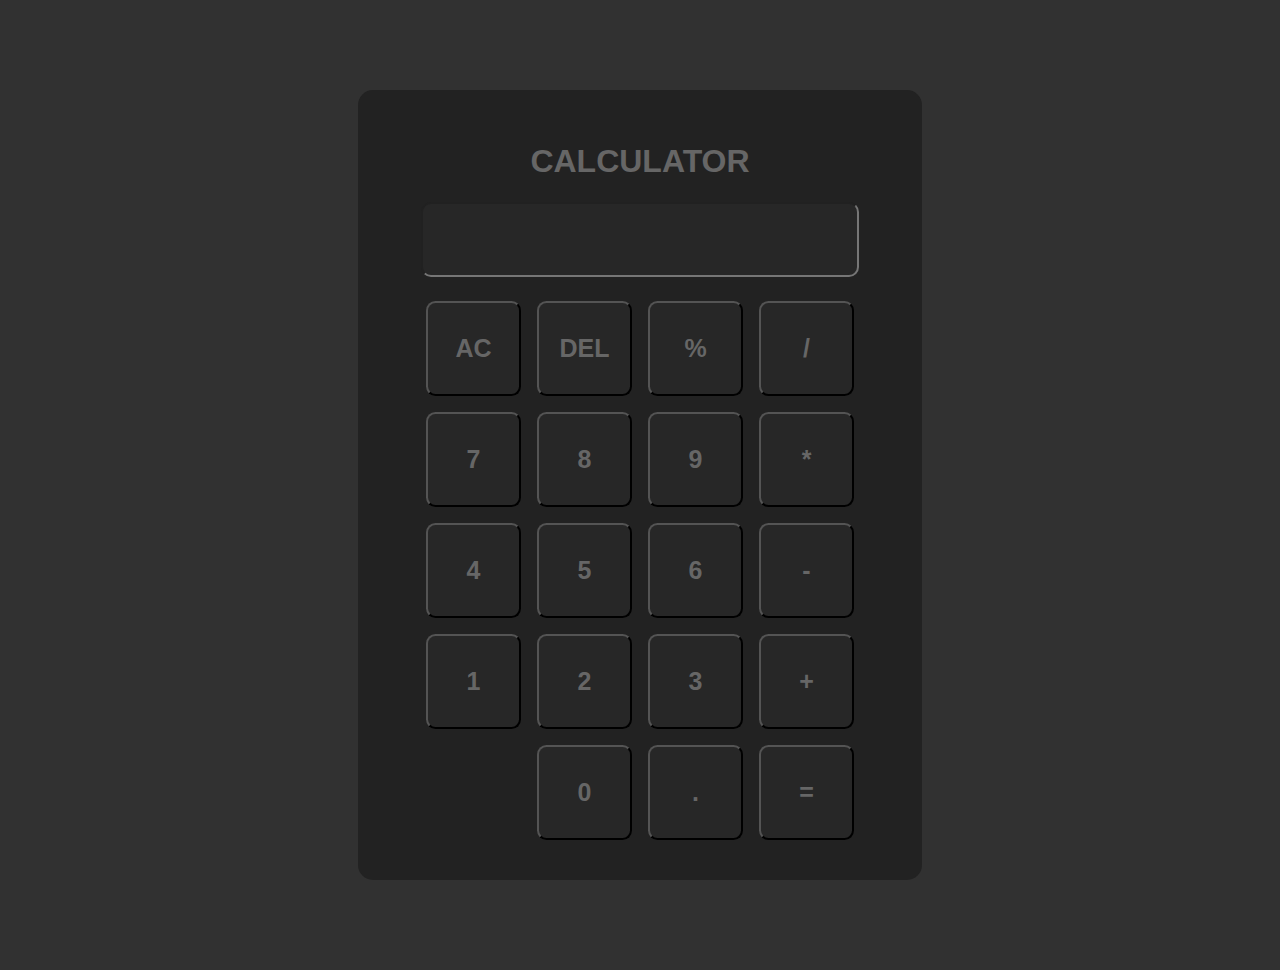
<file: index.html>
<!DOCTYPE html>
<html lang="en">
<head>
    <meta charset="UTF-8">
    <meta name="viewport" content="width=device-width, initial-scale=1.0">
    <link rel="stylesheet" href="calculatorStyles.css">
    <title>Document</title>
</head>
<body>
    <div class="container">
        <section class="header">
            <h1>CALCULATOR</h1>
            <input type="text" id="display" readonly="readonly">
        </section>
        <section class="btn-wrap">
            <button onclick="allClear()">AC</button>
            <button onclick="deleteNumber()">DEL</button>
            <button onclick="doDecimate('*0.1')">%</button>
            <button onclick="doMath('/')">/</button>

            <button onclick="getNumber(7)">7</button>
            <button onclick="getNumber(8)">8</button>
            <button onclick="getNumber(9)">9</button>
            <button onclick="doMath('*')">*</button>
            
            <button onclick="getNumber(4)">4</button>
            <button onclick="getNumber(5)">5</button>
            <button onclick="getNumber(6)">6</button>
            <button onclick="doMath('-')">-</button>
            
            <button onclick="getNumber(1)">1</button>
            <button onclick="getNumber(2)">2</button>
            <button onclick="getNumber(3)">3</button>
            <button onclick="doMath('+')">+</button>
            
            <button class="hidden">Hello World!</button>
            <button onclick="getNumber(0)">0</button>
            <button onclick="getNumber('.')">.</button>
            <button onclick="doEqual()">=</button>
        </section>
    </div>
    <script src="calculatorFunctions.js"></script>
</body>
</html>
</file>
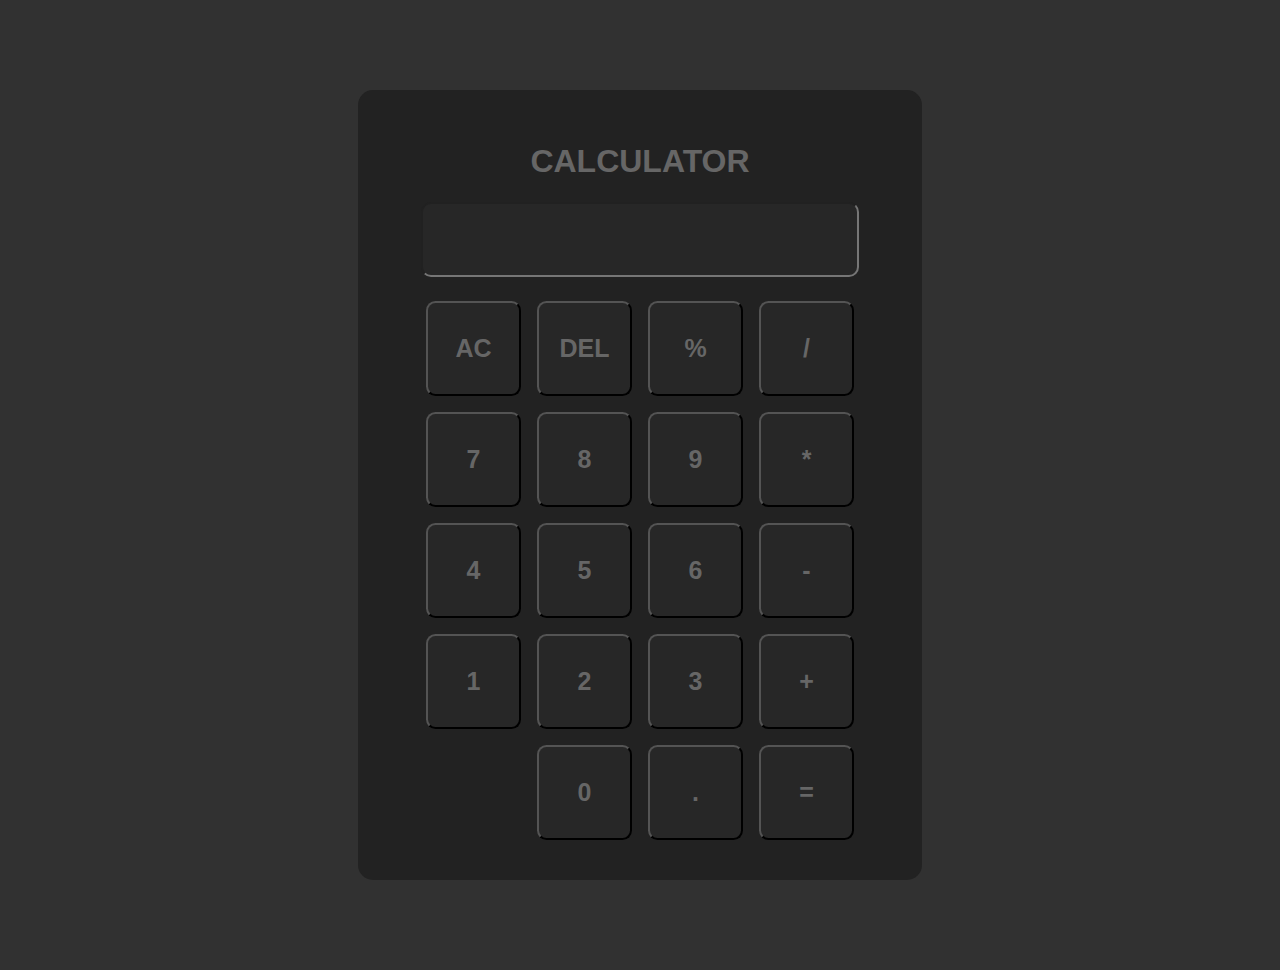
<file: calculator.html>
<!DOCTYPE html>
<html lang="en">
<head>
    <meta charset="UTF-8">
    <meta name="viewport" content="width=device-width, initial-scale=1.0">
    <link rel="stylesheet" href="calculatorStyles.css">
    <title>Document</title>
</head>
<body>
    <div class="container">
        <section class="header">
            <h1>CALCULATOR</h1>
            <input type="text" id="display" readonly="readonly">
        </section>
        <section class="btn-wrap">
            <button onclick="allClear()">AC</button>
            <button onclick="deleteNumber()">DEL</button>
            <button onclick="doDecimate('*0.1')">%</button>
            <button onclick="doMath('/')">/</button>

            <button onclick="getNumber(7)">7</button>
            <button onclick="getNumber(8)">8</button>
            <button onclick="getNumber(9)">9</button>
            <button onclick="doMath('*')">*</button>
            
            <button onclick="getNumber(4)">4</button>
            <button onclick="getNumber(5)">5</button>
            <button onclick="getNumber(6)">6</button>
            <button onclick="doMath('-')">-</button>
            
            <button onclick="getNumber(1)">1</button>
            <button onclick="getNumber(2)">2</button>
            <button onclick="getNumber(3)">3</button>
            <button onclick="doMath('+')">+</button>
            
            <button class="hidden">Hello World!</button>
            <button onclick="getNumber(0)">0</button>
            <button onclick="getNumber('.')">.</button>
            <button onclick="doEqual()">=</button>
        </section>
    </div>
    <script src="calculatorFunctions.js"></script>
</body>
</html>
</file>
<file: calculatorStyles.css>
body {
    background-color: rgb(49, 49, 49);
    font-family:'Gill Sans', 'Gill Sans MT', Calibri, 'Trebuchet MS', sans-serif;
}

.container {
    background-color: rgb(34, 34, 34);
    margin: 10vh auto;
    width: 500px;
    padding: 2rem;
    text-align: center;
    border-radius: 15px;
}

.header {
    color: #666;
    margin: 1rem;
}

input {
	width: 370px;
	padding: 0.5rem 2rem;
	font-size: 3rem;
	border-radius: 10px;
	text-align: right;

	background-color: #272727;
	color: #666;
}

.btn-wrap {
    margin: auto;
	width: 500px;
	display: flex;
	flex-wrap: wrap;
	justify-content: center;
}

button {
    font-size: 25px;
    margin: 0.5rem;
    width: 95px;
    height: 95px;
    text-align: center;
    border-radius: 10%;

    font-weight: 900;
    background-color: #272727;
    color: #666;
}

.hidden {
    visibility: hidden;
}
</file>
